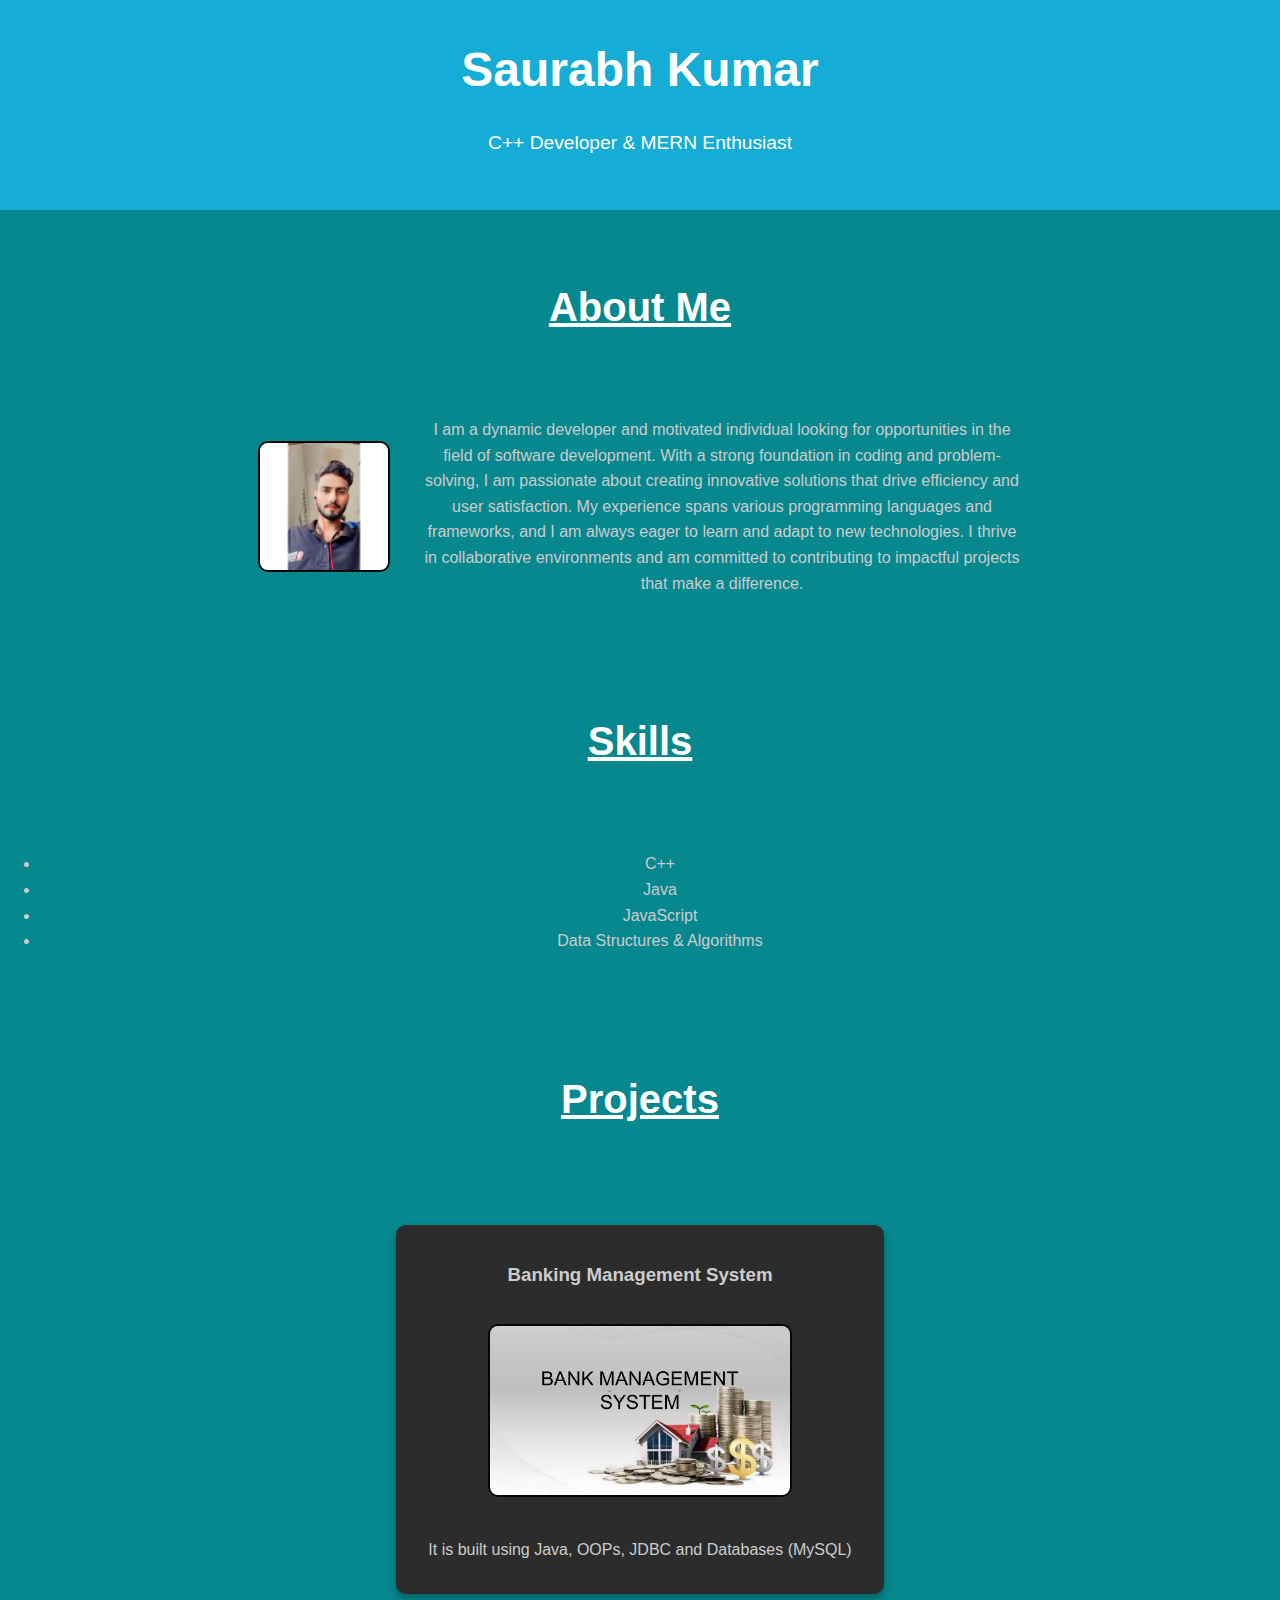
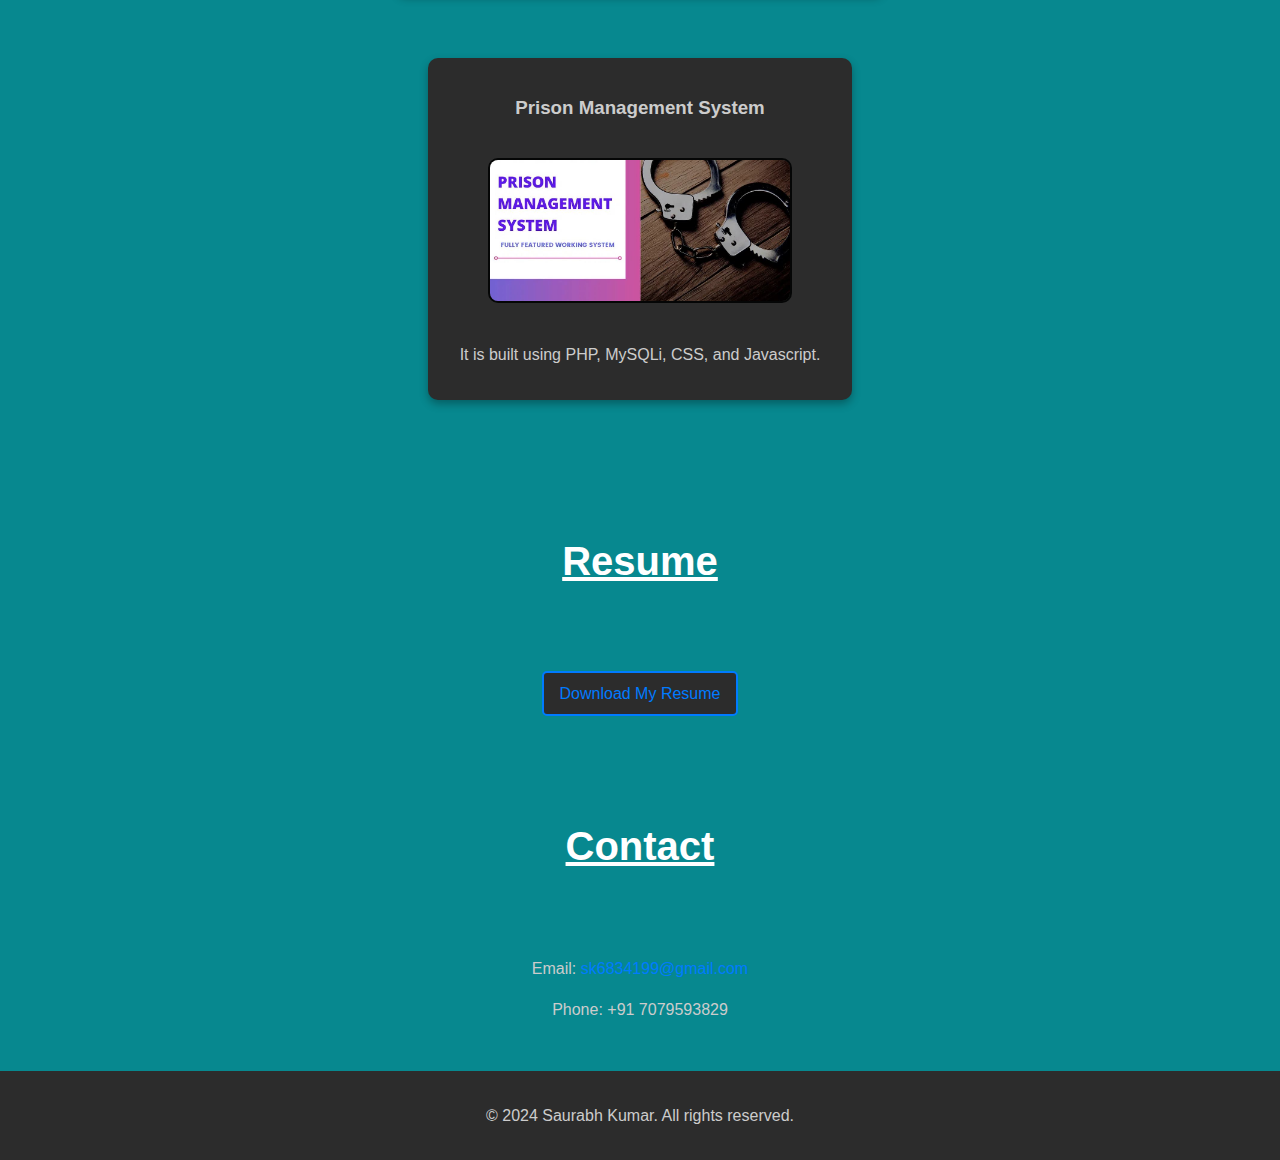
<file: Task 2/index.html>
<!DOCTYPE html>
<html lang="en">
<head>
    <meta charset="UTF-8">
    <meta name="viewport" content="width=device-width, initial-scale=1.0">
    <title>My Portfolio</title>
    <link href="stylee.css" rel="stylesheet" type="text/css">
</head>

<body>

    <header>
        <div class="header-container">
            <h1>Saurabh Kumar</h1>
            <p>C++ Developer & MERN Enthusiast</p>
        </div>
    </header>

    <section id="about">
        <h2>About Me</h2>
        <div class="about-container">
            <img src="Cheeku.jpg" alt="Your Image">
            <p>
                I am a dynamic developer and motivated individual looking for opportunities in the field of software development. With a strong foundation in coding and problem-solving, I am passionate about creating innovative solutions that drive efficiency and user satisfaction. My experience spans various programming languages and frameworks, and I am always eager to learn and adapt to new technologies. I thrive in collaborative environments and am committed to contributing to impactful projects that make a difference.
            </p>
        </div>
    </section>

    <section id="skills">
        <h2>Skills</h2>
        <ul>
            <li>C++</li>
            <li>Java</li>
            <li>JavaScript</li>
            <li>Data Structures & Algorithms</li>
        </ul>
    </section>

    <section id="projects">
        <h2>Projects</h2>
        <div class="projects-container">
            <div class="project">
                <h3>Banking Management System</h3>
                <img src="BMS.webp" alt="Project Image 1">
                <p>It is built using Java, OOPs, JDBC and Databases (MySQL)</p>
            </div>
            <div class="project">
                <h3>Prison Management System</h3>
                <img src="PMS.JPG" alt="Project Image 2">
                <p>It is built using PHP, MySQLi, CSS, and Javascript.</p>
            </div>
        </div>
    </section>

    <section id="resume">
        <h2>Resume</h2>
        <br>
        <a href="resume.pdf" class="resume-link" download>Download My Resume</a>
    </section>

    <section id="contact">
        <h2>Contact</h2>
        <p>Email: <a href="mailto:sk6834199@gmail.com">sk6834199@gmail.com</a></p>
        <p>Phone: +91 7079593829</p>
    </section>

    <footer>
        <p>&copy; 2024 Saurabh Kumar. All rights reserved.</p>
    </footer>

</body>
</html>
</file>
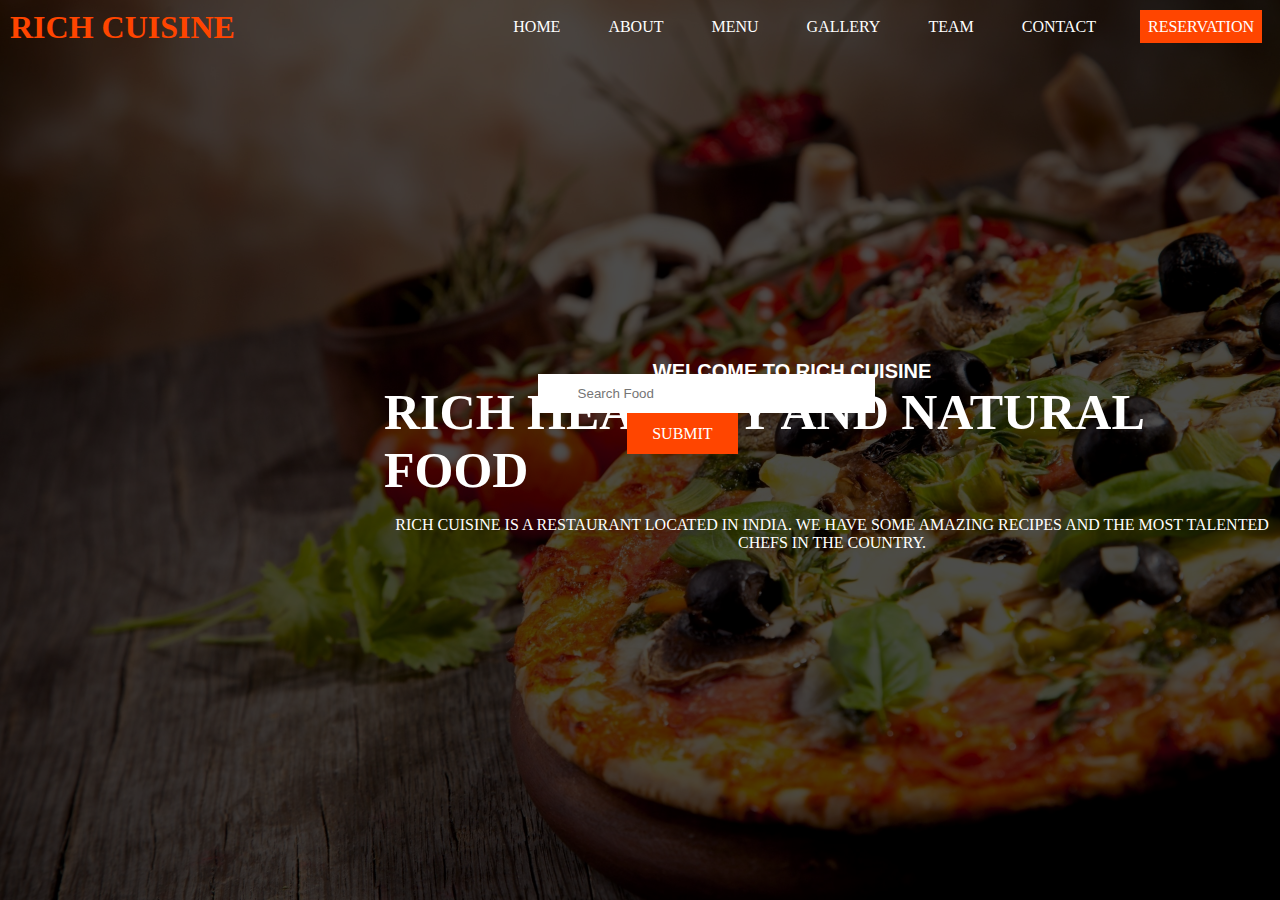
<file: Task 1/landing page.html>
<!DOCTYPE html>
<html lang="en">
<head>
    <meta charset="UTF-8">
    <meta http-equiv="X-UA-Compatible" content="IE=edge">
    <meta name="viewport" content="width=device-width, initial-scale=1.0">
    <title>RICH CUISINE</title>
    <link href="style.css" rel="stylesheet" type="text/css">
</head>
<body>
    <div class="container">
        <h1>RICH CUISINE</h1>
        <div class="navbar">
            <ul>
                <li><a href="#">HOME</a></li>
                <li><a href="#">ABOUT</a></li>
                <li><a href="#">MENU</a></li>
                <li><a href="#">GALLERY</a></li>
                <li><a href="#">TEAM</a></li>
                <li><a href="#">CONTACT</a></li>
                <li><a class="reservation" href="#">RESERVATION</a></li>
            </ul>
        </div>
    </div>
    <div class="content">
        <h3>WELCOME TO RICH CUISINE</h3>
        <h1>RICH HEALTHY AND NATURAL FOOD</h1>
        <p>RICH CUISINE IS A RESTAURANT LOCATED IN INDIA. WE HAVE SOME AMAZING RECIPES
            AND THE MOST TALENTED CHEFS IN THE COUNTRY.</p>
    </div>
    <div class="search">
        <input type="text" placeholder="Search Food">
    </div>

    <div class="submit">
        <a href="#">SUBMIT</a>
    </div>
</body>
</html>
</file>
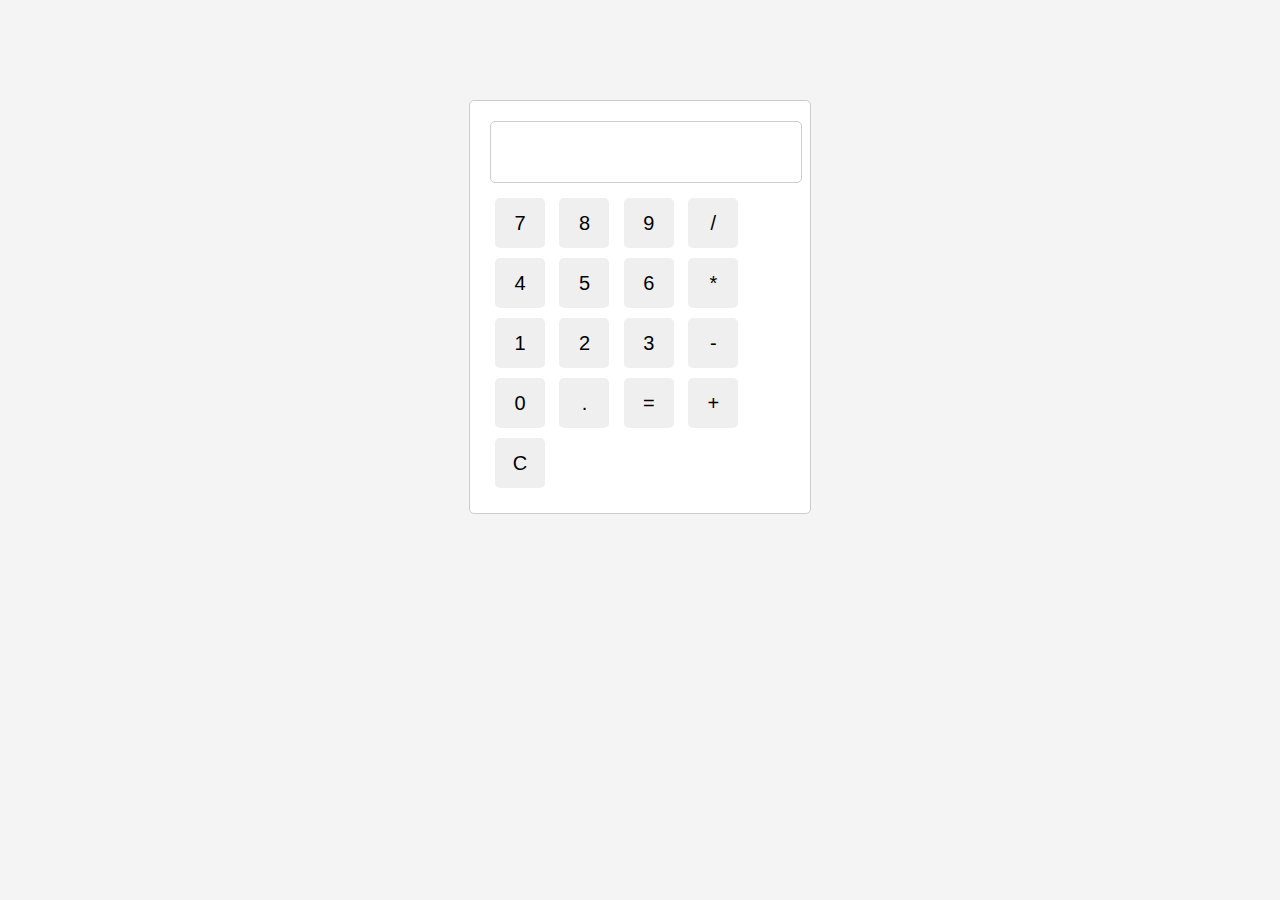
<file: Task 3/calculator.html>
<!DOCTYPE html>
<html lang="en">
<head>
<meta charset="UTF-8">
<meta name="viewport" content="width=device-width, initial-scale=1.0">
<title>Simple Calculator</title>
<style>
    body {
        font-family: Arial, sans-serif;
        background-color: #f4f4f4;
    }
    
    .calculator {
        width: 300px;
        margin: 100px auto;
        padding: 20px;
        border: 1px solid #ccc;
        border-radius: 5px;
        background-color: #fff;
    }
    
    .calculator input[type="button"] {
        width: 50px;
        height: 50px;
        margin: 5px;
        font-size: 20px;
        border: none;
        border-radius: 5px;
        cursor: pointer;
    }
    
    .calculator input[type="text"] {
        width: 100%;
        height: 50px;
        margin-bottom: 10px;
        padding: 5px;
        font-size: 20px;
        text-align: right;
        border: 1px solid #ccc;
        border-radius: 5px;
    }
</style>
</head>
<body>
<div class="calculator">
    <input type="text" id="display" readonly>
    <input type="button" value="7" onclick="addToDisplay('7')">
    <input type="button" value="8" onclick="addToDisplay('8')">
    <input type="button" value="9" onclick="addToDisplay('9')">
    <input type="button" value="/" onclick="addToDisplay('/')">
    <br>
    <input type="button" value="4" onclick="addToDisplay('4')">
    <input type="button" value="5" onclick="addToDisplay('5')">
    <input type="button" value="6" onclick="addToDisplay('6')">
    <input type="button" value="*" onclick="addToDisplay('*')">
    <br>
    <input type="button" value="1" onclick="addToDisplay('1')">
    <input type="button" value="2" onclick="addToDisplay('2')">
    <input type="button" value="3" onclick="addToDisplay('3')">
    <input type="button" value="-" onclick="addToDisplay('-')">
    <br>
    <input type="button" value="0" onclick="addToDisplay('0')">
    <input type="button" value="." onclick="addToDisplay('.')">
    <input type="button" value="=" onclick="calculate()">
    <input type="button" value="+" onclick="addToDisplay('+')">
    <br>
    <input type="button" value="C" onclick="clearDisplay()">
</div>

<script>
    function addToDisplay(value) {
        document.getElementById('display').value += value;
    }

    function clearDisplay() {
        document.getElementById('display').value = '';
    }

    function calculate() {
        var display = document.getElementById('display');
        var result = eval(display.value);
        display.value = result;
    }
</script>
</body>
</html>
</file>
<file: Task 2/stylee.css>
body {
    font-family: Arial, sans-serif;
    line-height: 1.6;
    margin: 0;
    padding: 0;
    color: #7ee5bcccc;
    background: #07888f;
    transition: background-color 0.5s;
}

header {
    background: #15acd6;
    color: #fff;
    padding: 2em 0;
    text-align: center;
    position: relative;
    overflow: hidden;
}

header h1 {
    margin: 0;
    font-size: 3em;
    animation: fadeIn 2s ease-in-out;
}

header p {
    font-size: 1.2em;
    animation: fadeIn 3s ease-in-out;
}

@keyframes fadeIn {
    from { opacity: 0; }
    to { opacity: 1; }
}

section {
    padding: 2em 0;
    text-align: center;
    position: relative;
    overflow: hidden;
    color: #ccc;
}

section h2 {
    font-size: 2.5em;
    margin-bottom: 0.5em;
    position: relative;
    display: inline-block;
    color: #fff;
}

section h2::after {
    content: '';
    display: block;
    width: 100%;
    height: 2px;
    background: #1d0480;
    margin: 0.5em 0;
    transform: scaleX(0);
    transform-origin: left;
    transition: transform 0.5s ease;
}

section h2:hover::after {
    transform: scaleX(1);
}

.about-container, .projects-container {
    display: flex;
    flex-wrap: wrap;
    justify-content: center;
    align-items: center;
}

.about-container img, .projects-container img {
    max-width: 10%;
    height: auto;
    margin: 1em;
    border-radius: 10px;
    transition: transform 0.5s;
    border: 2px solid #050606;
}

.about-container img:hover, .projects-container img:hover {
    transform: scale(1.05);
}

.projects-container img {
    max-width: 300px; 
    max-height: 200px;
}

.about-container p, .project p {
    max-width: 600px;
    margin: 1em;
    transition: color 0.5s;
}

.about-container p:hover, .project p:hover {
    color: #999;
}

.projects-container {
    flex-direction: column;
}

.project {
    margin: 2em 0;
    background: #2c2c2c;
    padding: 1em;
    border-radius: 10px;
    box-shadow: 0 4px 8px rgba(0, 0, 0, 0.3);
    transition: transform 0.5s, box-shadow 0.5s;
}

.project:hover {
    transform: translateY(-10px);
    box-shadow: 0 8px 16px rgba(0, 0, 0, 0.5);
}

footer {
    background: #2c2c2c;
    color: #ccc;
    text-align: center;
    padding: 1em 0;
    position: relative;
    bottom: 0;
    width: 100%;
    transition: background-color 0.5s;
}

footer:hover {
    background-color: #333;
}

a {
    color: #007BFF;
    text-decoration: none;
    transition: color 0.3s;
}

a:hover {
    color: #0056b3;
}

button {
    background: #007BFF;
    color: #fff;
    border: none;
    padding: 10px 20px;
    cursor: pointer;
    transition: background 0.3s, transform 0.3s;
}

button:hover {
    background: #0056b3;
    transform: scale(1.05);
}

.resume-link {
    display: inline-block;
    margin-top: 1em;
    padding: 0.5em 1em;
    border: 2px solid #007BFF;
    border-radius: 5px;
    background: #2c2c2c;
    color: #007BFF;
    transition: background-color 0.3s, color 0.3s, border-color 0.3s;
}

.resume-link:hover {
    background-color: #007BFF;
    color: #fff;
    border-color: #fff;
}

h2 {
    text-decoration: underline;
  }
</file>
<file: Task 1/style.css>
*{
    margin: 0;
    padding: 0;
}

body{
    background: rgba(0, 0, 0, 0.7) url('Food.jpg') center center fixed;
    background-size: cover;
    background-blend-mode: darken;
    font-family: Cambria, Cochin, Georgia, Times, 'Times New Roman', serif;
}

.container{
    display: flex;
    align-items: center;
    justify-content: space-between;
}

.container h1{
    color: orangered;
    margin-left: 10px;
    cursor: pointer;
}

.navbar ul li{
    display: inline-block;
    padding: 18px;
    text-transform: uppercase;
}

.navbar ul li a{
    text-decoration: none;
    color: #fff;
    padding: 4px;
    transition: 3.5s;
}

.navbar ul li a:hover{
    box-shadow: 0 3px 50px orangered inset,0 3px 50px orangered inset,
    0 3px 50px orangered inset,0 3px 50px orangered inset;
}

.navbar .reservation{
    padding: 8px;
    background-color: orangered;
}

.content{
    position: absolute;
    color: #fff;
    top: 40%;
    left: 30%;
}

.content h3{
    font-family: sans-serif;
    font-size: 20px;
    margin-left: 30%;
}

.content h1{
    font-size: 50px;
}

.content p{
    text-align: center;
    margin-top: 17px;
}

.search{
    position: absolute;
    margin-top: 25%;
    margin-left: 42%;
}

.search input{
    outline: none;
    border: none;
    padding: 12px 40px;
    size: 1em;
    width: 100%;
}

.submit{
    position: absolute;
    margin-top: 29%;
    margin-left: 49%;
}

.submit a{
    text-decoration: none;
    color: #fff;
    padding: 12px 25px;
    background-color: orangered;
}
</file>
